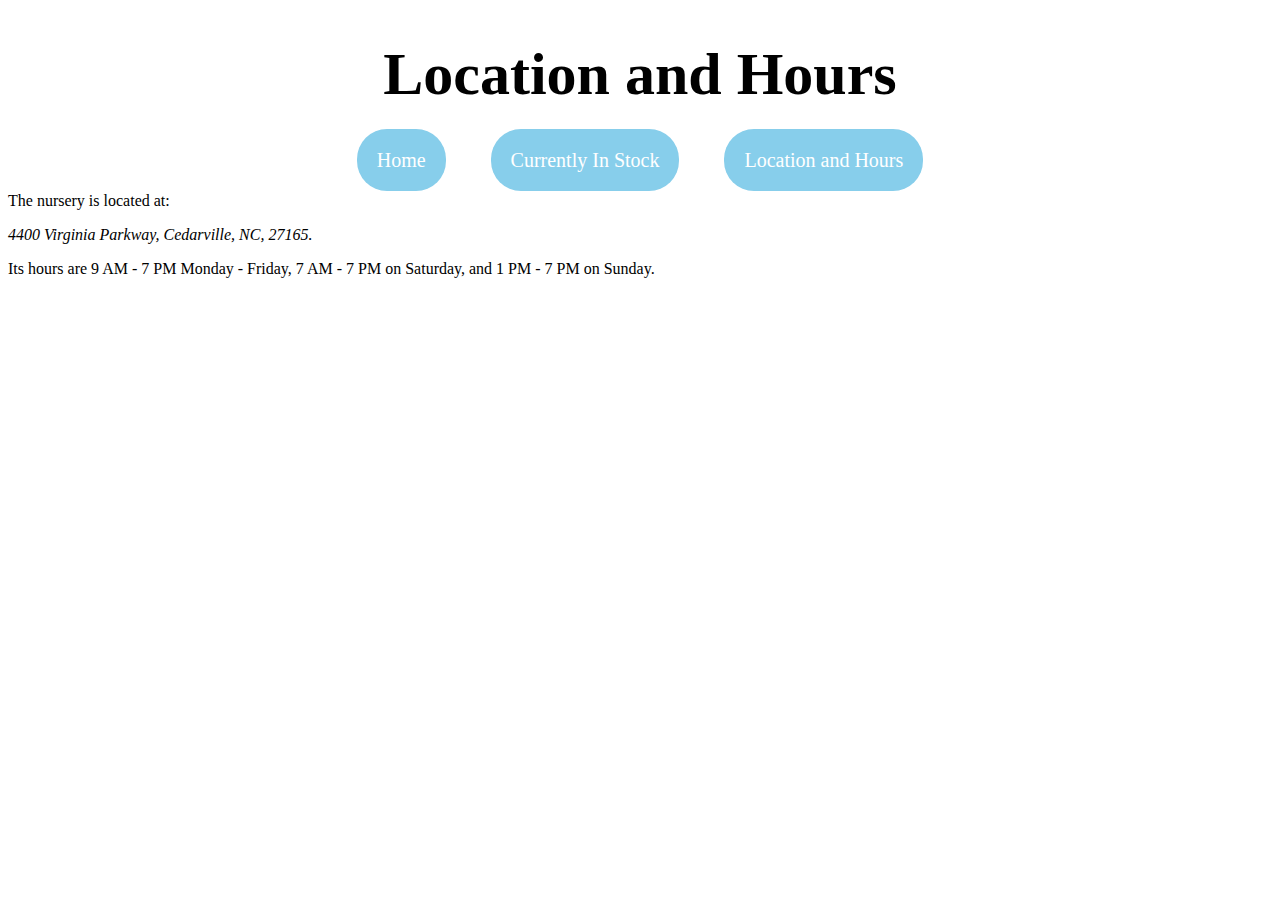
<file: info.html>
<!DOCTYPE html>
<html lang="en">
<head>
    <meta charset="UTF-8">
    <meta name="viewport" content="width=device-width, initial-scale=1.0">
    <meta http-equiv="X-UA-Compatible" content="ie=edge">
    <title>Location and Hours</title>
    <link href="style.css" rel="stylesheet">
</head>
<body>
<main>
    <header>
       <h1>Location and Hours</h1> 
    </header>

    <nav>
            <p id="nav-bar">
                <a href="index.html" class="barLink">Home</a>
                <a href="in-stock.html" class="barLink">Currently In Stock</a>
                <a href="info.html" class="barLink">Location and Hours</a>
            </p>
         </nav>

    <p>The nursery is located at: <address>4400 Virginia Parkway, Cedarville, NC, 27165.</address></p>
    <p>Its hours are 9 AM - 7 PM Monday - Friday, 7 AM - 7 PM on Saturday, and 1 PM - 7 PM on Sunday.</p>

</main>
</body>
</html>
</file>
<file: style.css>
body    {
    font-family: Cambria, Cochin, Georgia, Times, 'Times New Roman', serif;
}


h1  {
    font-size: 60px;
    text-align: center;
}

#interior   {
    height: 400px;
    display: block;
    margin-left: auto;
    margin-right: auto;
}

#nav-bar {
    font-size: 20px;
    text-align: center;
}

.barLink    {
    padding: 20px;
    background-color: skyblue;
    margin: 0px 20px 0px 20px;
    border-radius: 30px;
}

a:link  {
    color: white;
    text-decoration: none;
}

a:visited   {
    color: white;
}

a:hover{
    color:black;
}
</file>
